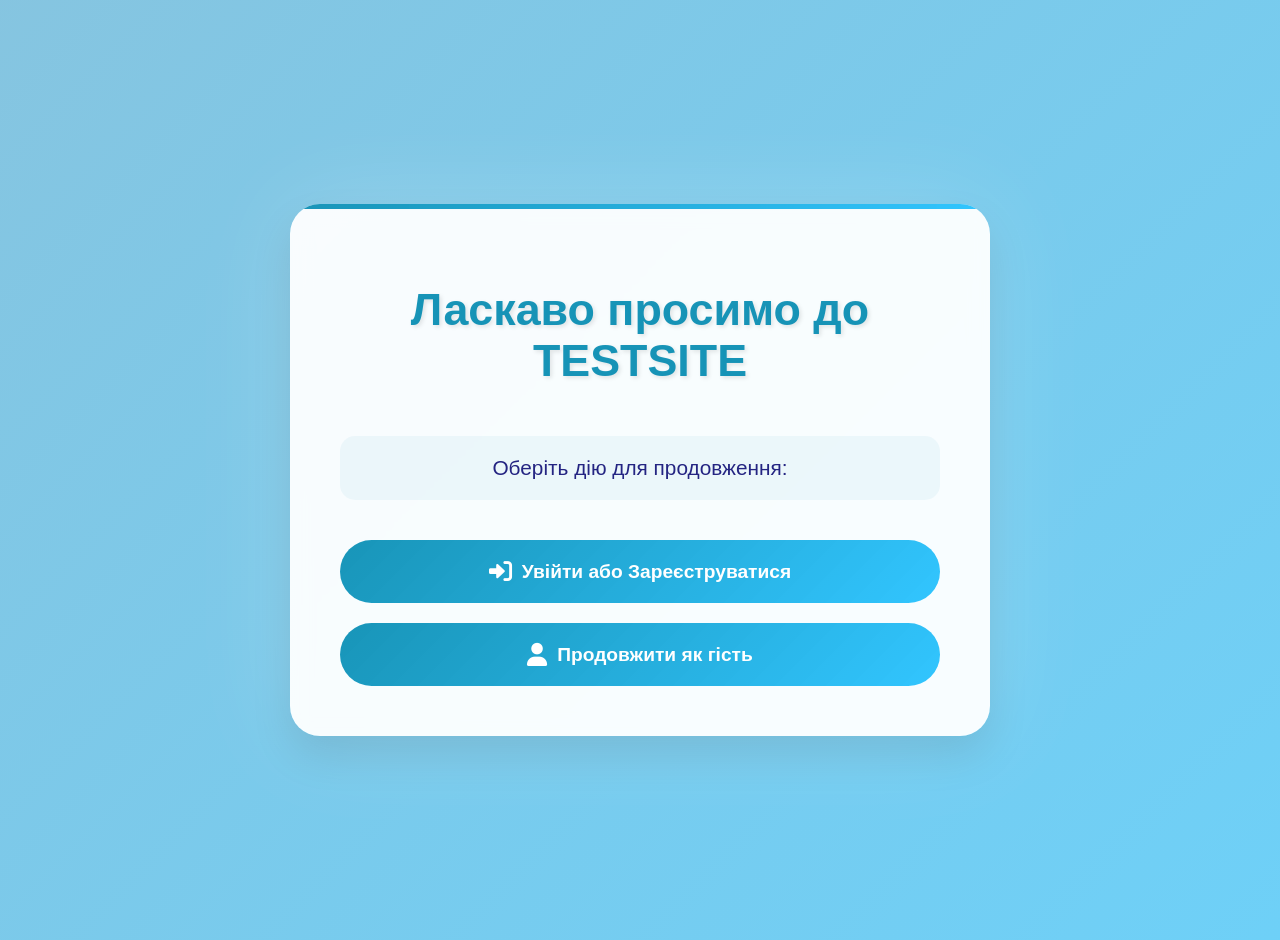
<file: HTML_Files/index.html>
<!DOCTYPE html>
<html lang="uk">
<head>
    <meta charset="UTF-8">
    <meta name="viewport" content="width=device-width, initial-scale=1.0">
    <title>TESTSITE - Головна</title>
    <link rel="icon" type="image/png" href="../Icons/login.png">
    <link rel="stylesheet" href="https://cdnjs.cloudflare.com/ajax/libs/font-awesome/6.0.0-beta3/css/all.min.css">
    <style>
        :root {
            --primary-color: rgba(0, 137, 176, 0.9);
            --secondary-color: #553D67;
            --accent-color: rgba(0, 183, 255, 0.8);
            --background-color: #EAE8FF;
            --text-color: #242582;
            --card-bg: #FFFFFF;
            --hover-effect-color: rgba(82, 172, 211, 0.55);
        }

        @keyframes gradientBG {
            0% { background-position: 0% 50%; }
            50% { background-position: 100% 50%; }
            100% { background-position: 0% 50%; }
        }

        @keyframes fadeInUp {
            from {
                opacity: 0;
                transform: translateY(20px);
            }
            to {
                opacity: 1;
                transform: translateY(0);
            }
        }

        @keyframes float {
            0%, 100% {
                transform: translateY(0);
            }
            50% {
                transform: translateY(-10px);
            }
        }

        @keyframes pulse {
            0% { transform: scale(1); }
            50% { transform: scale(1.05); }
            100% { transform: scale(1); }
        }

        body {
            margin: 0;
            min-height: 100vh;
            display: flex;
            justify-content: center;
            align-items: center;
            font-family: 'Segoe UI', Tahoma, Geneva, Verdana, sans-serif;
            background: linear-gradient(
                    -45deg,
                    rgba(47, 47, 162, 0.8),
                    rgba(0, 137, 176, 0.7),
                    rgba(0, 183, 255, 0.6),
                    rgba(82, 172, 211, 0.7)
            );
            background-size: 400% 400%;
            animation: gradientBG 15s ease infinite;
            padding: 20px;
            position: relative;
            overflow: hidden;
        }

        body::before {
            content: '';
            position: absolute;
            top: 0;
            left: 0;
            right: 0;
            bottom: 0;
            background: url('https://images.unsplash.com/photo-1557683311-eac922347aa1?auto=format&fit=crop&w=1920&q=80');
            background-size: cover;
            background-position: center;
            background-attachment: fixed;
            opacity: 0.2;
            z-index: -1;
        }

        .container {
            background: rgba(255, 255, 255, 0.95);
            padding: 50px;
            border-radius: 30px;
            box-shadow: 0 20px 40px rgba(0, 0, 0, 0.1),
            0 0 100px rgba(255, 255, 255, 0.2);
            text-align: center;
            max-width: 600px;
            width: 100%;
            backdrop-filter: blur(10px);
            animation: fadeInUp 0.8s ease-out;
            position: relative;
            overflow: hidden;
        }

        .container::before {
            content: '';
            position: absolute;
            top: 0;
            left: 0;
            right: 0;
            height: 5px;
            background: linear-gradient(90deg, var(--primary-color), var(--accent-color));
            animation: pulse 2s ease-in-out infinite;
        }

        h1 {
            color: var(--primary-color);
            font-size: 2.8em;
            margin-bottom: 30px;
            animation: float 3s ease-in-out infinite;
            text-shadow: 2px 2px 4px rgba(0, 0, 0, 0.1);
            position: relative;
            display: inline-block;
        }

        h1::after {
            content: '';
            position: absolute;
            bottom: -10px;
            left: 0;
            width: 100%;
            height: 3px;
            background: linear-gradient(90deg, var(--primary-color), var(--accent-color));
            transform: scaleX(0);
            transform-origin: right;
            transition: transform 0.5s ease;
        }

        h1:hover::after {
            transform: scaleX(1);
            transform-origin: left;
        }

        p {
            color: var(--text-color);
            font-size: 1.3em;
            margin-bottom: 40px;
            opacity: 0;
            animation: fadeInUp 0.8s ease-out 0.3s forwards;
            position: relative;
            padding: 20px;
            border-radius: 15px;
            background: rgba(0, 137, 176, 0.05);
        }

        .main-buttons {
            display: flex;
            flex-direction: column;
            gap: 20px;
            opacity: 0;
            animation: fadeInUp 0.8s ease-out 0.6s forwards;
        }

        .main-button {
            background: linear-gradient(135deg, var(--primary-color), var(--accent-color));
            color: white;
            padding: 20px 40px;
            border-radius: 50px;
            text-decoration: none;
            font-size: 1.2em;
            font-weight: bold;
            transition: all 0.3s ease;
            border: none;
            cursor: pointer;
            position: relative;
            overflow: hidden;
            display: flex;
            align-items: center;
            justify-content: center;
            gap: 10px;
        }

        .main-button i {
            font-size: 1.2em;
            transition: transform 0.3s ease;
        }

        .main-button:hover i {
            transform: translateX(5px);
        }

        .main-button::before {
            content: '';
            position: absolute;
            top: 0;
            left: -100%;
            width: 100%;
            height: 100%;
            background: linear-gradient(
                    90deg,
                    transparent,
                    rgba(255, 255, 255, 0.2),
                    transparent
            );
            transition: 0.5s;
        }

        .main-button:hover {
            transform: translateY(-5px);
            box-shadow: 0 10px 20px rgba(0, 0, 0, 0.2);
        }

        .main-button:hover::before {
            left: 100%;
        }

        @media (max-width: 768px) {
            .container {
                padding: 30px;
                margin: 20px;
            }

            h1 {
                font-size: 2em;
            }

            .main-button {
                padding: 15px 30px;
                font-size: 1.1em;
            }
        }
    </style>
</head>
<body>
<div class="container">
    <h1>Ласкаво просимо до TESTSITE</h1>
    <p>Оберіть дію для продовження:</p>
    <div class="main-buttons">
        <a href="login.html" class="main-button">
            <i class="fas fa-sign-in-alt"></i>
            Увійти або Зареєструватися
        </a>
        <a href="main.html" class="main-button">
            <i class="fas fa-user"></i>
            Продовжити як гість
        </a>
    </div>
</div>
</body>
</html>
</file>
